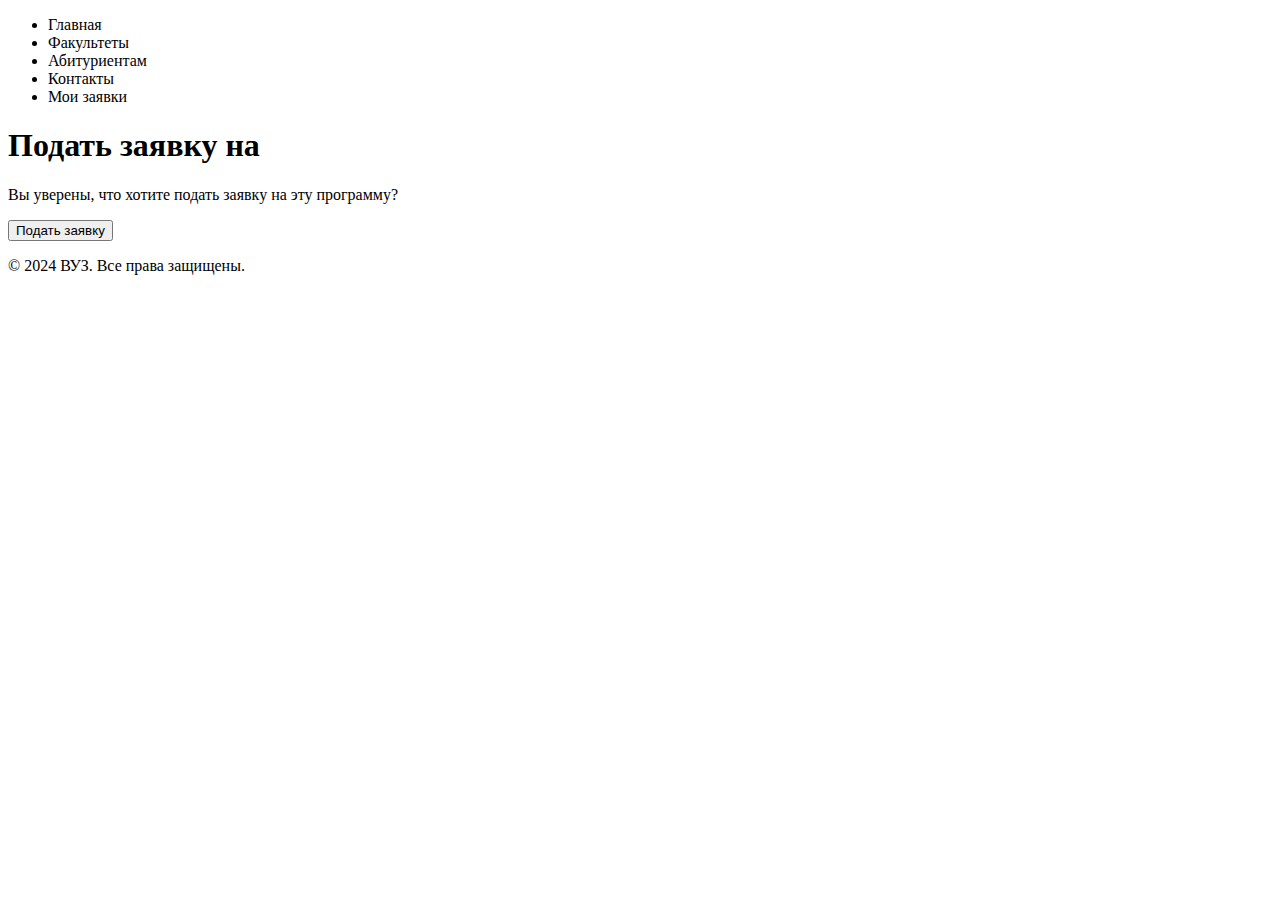
<file: src/main/resources/templates/application_form.html>
<!DOCTYPE html>
<html lang="ru" xmlns:th="http://www.thymeleaf.org">
<head>
    <meta charset="UTF-8"/>
    <title>Подать заявку</title>
    <link th:href="@{/css/index.css}" rel="stylesheet"/>
</head>
<body>
<header>
    <nav>
        <ul>
            <li><a th:href="@{/}">Главная</a></li>
            <li><a th:href="@{/faculties}">Факультеты</a></li>
            <li><a th:href="@{/admission}">Абитуриентам</a></li>
            <li><a th:href="@{/contact}">Контакты</a></li>
            <li th:if="${isAuthenticated}"><a th:href="@{/my_applications}">Мои заявки</a></li>
        </ul>
    </nav>
</header>
<main>
    <h1>Подать заявку на <span th:text="${program.specialization.name}"></span></h1>
    <form th:action="@{/applications/create(programId=${program.id})}" method="post">
        <p>Вы уверены, что хотите подать заявку на эту программу?</p>
        <button type="submit">Подать заявку</button>
    </form>
</main>
<footer>
    <p>&copy; 2024 ВУЗ. Все права защищены.</p>
</footer>
</body>
</html>
</file>
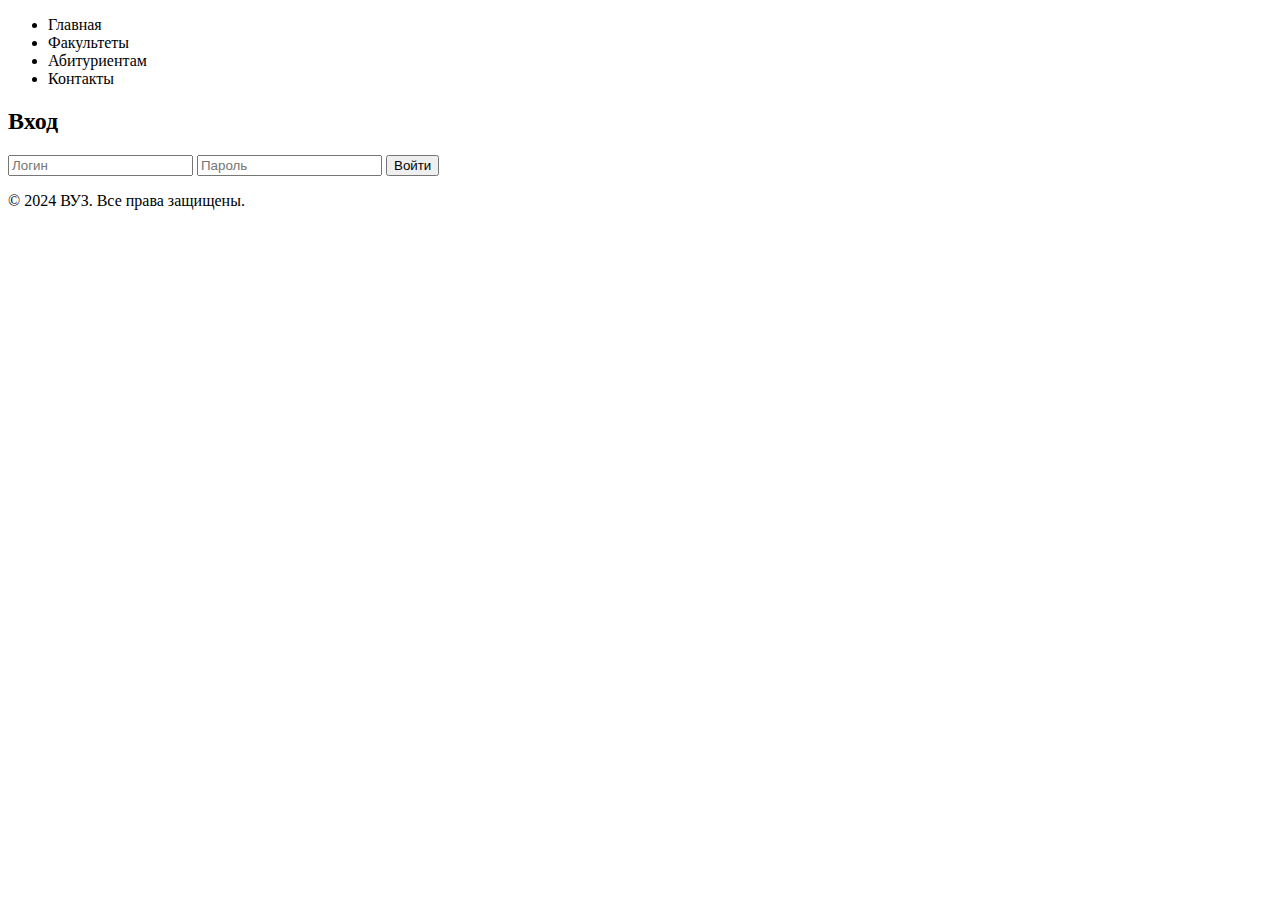
<file: src/main/resources/templates/login.html>
<!DOCTYPE html>
<html lang="ru" xmlns:th="http://www.thymeleaf.org">
<head>
    <meta charset="UTF-8">
    <title>Вход</title>
    <link th:href="@{/css/index.css}" rel="stylesheet"/>
</head>
<body>
<header>
    <nav>
        <ul>
            <li><a th:href="@{/}">Главная</a></li>
            <li><a th:href="@{/faculties}">Факультеты</a></li>
            <li><a th:href="@{/admission}">Абитуриентам</a></li>
            <li><a th:href="@{/contact}">Контакты</a></li>
        </ul>
    </nav>
</header>
<main>
    <h2>Вход</h2>
    <form method="post" th:action="@{/api/v1/auth/signin}" onsubmit="return login(event)">
        <input type="text" name="username" th:value="${signInRequest.username}" placeholder="Логин" required>
        <input type="password" name="password" th:value="${signInRequest.password}" placeholder="Пароль" required>
        <button type="submit">Войти</button>
    </form>
    <script>
        async function login(event){
            event.preventDefault();
            const formData = new FormData(event.target);
            const data = {
                username: formData.get('username'),
                password: formData.get('password')
            };
            const resp = await fetch('/api/v1/auth/signin',{
                method: 'POST',
                headers: {'Content-Type':'application/json'},
                body: JSON.stringify(data)
            });
            if(resp.ok){
                const json = await resp.json();
                // Сохраняем токен в localStorage
                localStorage.setItem('token', json.token);
                window.location.href = '/';
            } else {
                alert('Ошибка входа');
            }
        }
    </script>
</main>
<footer>
    <p>&copy; 2024 ВУЗ. Все права защищены.</p>
</footer>
</body>
</html>
</file>
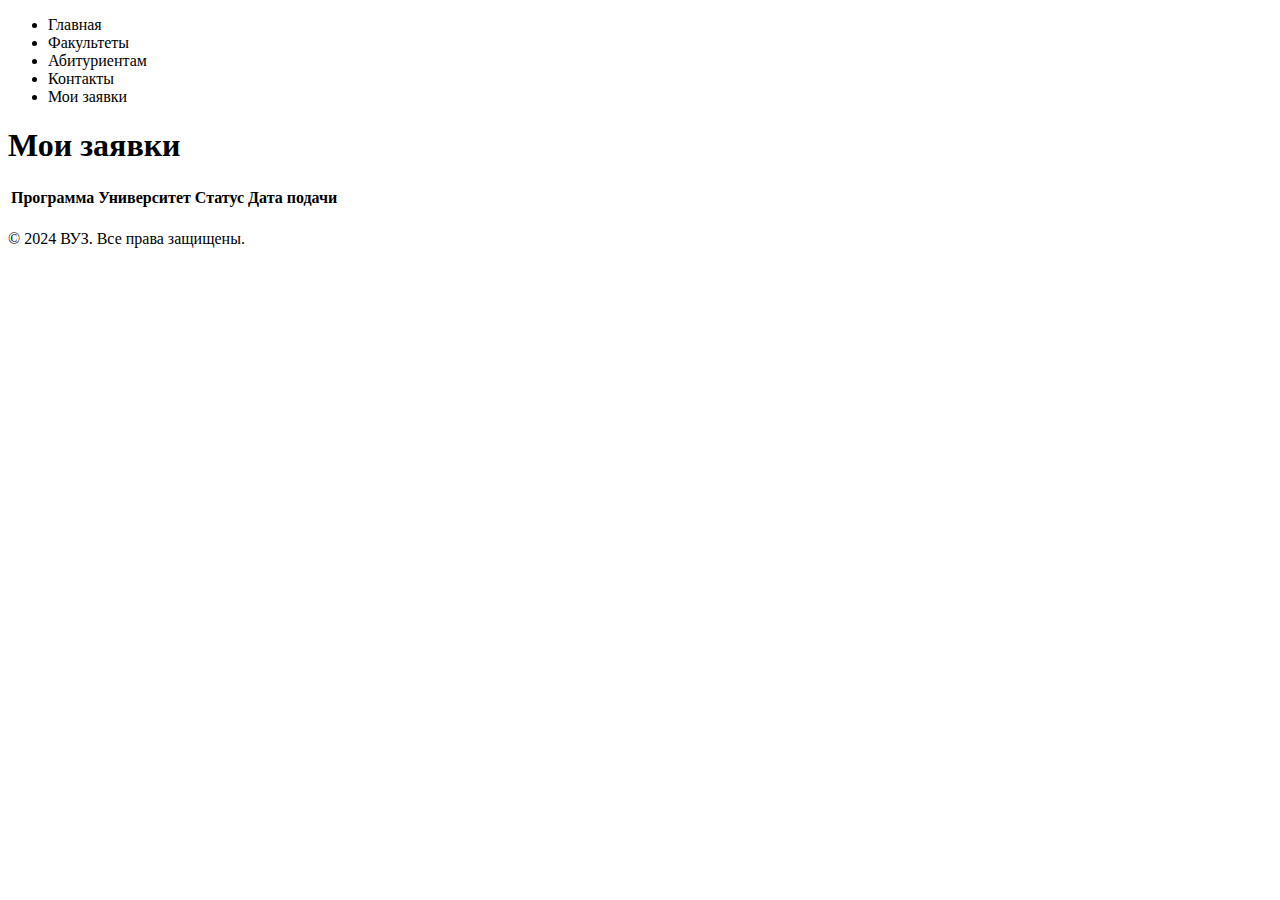
<file: src/main/resources/templates/my_applications.html>
<!DOCTYPE html>
<html lang="ru" xmlns:th="http://www.thymeleaf.org">
<head>
    <meta charset="UTF-8"/>
    <title>Мои заявки</title>
    <link th:href="@{/css/index.css}" rel="stylesheet"/>
</head>
<body>
<header>
    <nav>
        <ul>
            <li><a th:href="@{/}">Главная</a></li>
            <li><a th:href="@{/faculties}">Факультеты</a></li>
            <li><a th:href="@{/admission}">Абитуриентам</a></li>
            <li><a th:href="@{/contact}">Контакты</a></li>
            <li><a th:href="@{/my_applications}">Мои заявки</a></li>
        </ul>
    </nav>
</header>
<main>
    <h1>Мои заявки</h1>
    <table>
        <tr>
            <th>Программа</th>
            <th>Университет</th>
            <th>Статус</th>
            <th>Дата подачи</th>
        </tr>
        <tr th:each="app : ${applications}">
            <td th:text="${app.program.specialization.name}"></td>
            <td th:text="${app.program.university.name}"></td>
            <td th:text="${app.status}"></td>
            <td th:text="${app.applicationDate}"></td>
        </tr>
    </table>
</main>
<footer>
    <p>&copy; 2024 ВУЗ. Все права защищены.</p>
</footer>
</body>
</html>
</file>
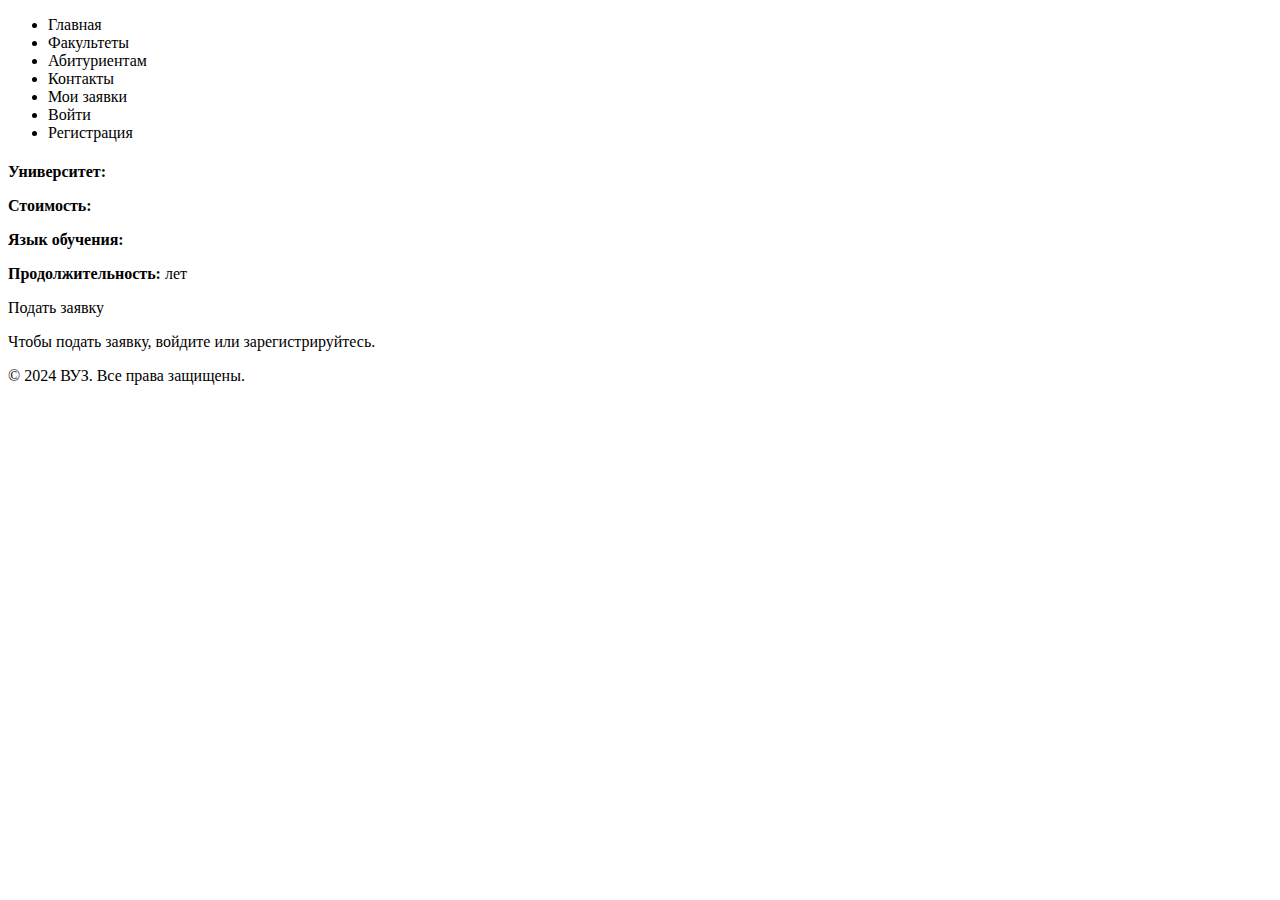
<file: src/main/resources/templates/program_detail.html>
<!DOCTYPE html>
<html lang="ru" xmlns:th="http://www.thymeleaf.org">
<head>
    <meta charset="UTF-8"/>
    <title>Программа</title>
    <link th:href="@{/css/index.css}" rel="stylesheet"/>
</head>
<body>
<header>
    <nav>
        <ul>
            <li><a th:href="@{/}">Главная</a></li>
            <li><a th:href="@{/faculties}">Факультеты</a></li>
            <li><a th:href="@{/admission}">Абитуриентам</a></li>
            <li><a th:href="@{/contact}">Контакты</a></li>
            <li th:if="${isAuthenticated}"><a th:href="@{/my_applications}">Мои заявки</a></li>
            <li th:if="${!isAuthenticated}"><a th:href="@{/login}">Войти</a></li>
            <li th:if="${!isAuthenticated}"><a th:href="@{/register}">Регистрация</a></li>
        </ul>
    </nav>
</header>
<main>
    <h1 th:text="${program.specialization.name}"></h1>
    <p><strong>Университет:</strong> <span th:text="${program.university.name}"></span></p>
    <p><strong>Стоимость:</strong> <span th:text="${program.cost}"></span></p>
    <p><strong>Язык обучения:</strong> <span th:text="${program.language}"></span></p>
    <p><strong>Продолжительность:</strong> <span th:text="${program.duration}"></span> лет</p>

    <div th:if="${isAuthenticated}">
        <a th:href="@{/applications/create(programId=${program.id})}">Подать заявку</a>
    </div>
    <div th:if="${!isAuthenticated}">
        <p>Чтобы подать заявку, <a th:href="@{/login}">войдите</a> или <a th:href="@{/register}">зарегистрируйтесь</a>.</p>
    </div>
</main>
<footer>
    <p>&copy; 2024 ВУЗ. Все права защищены.</p>
</footer>
</body>
</html>
</file>
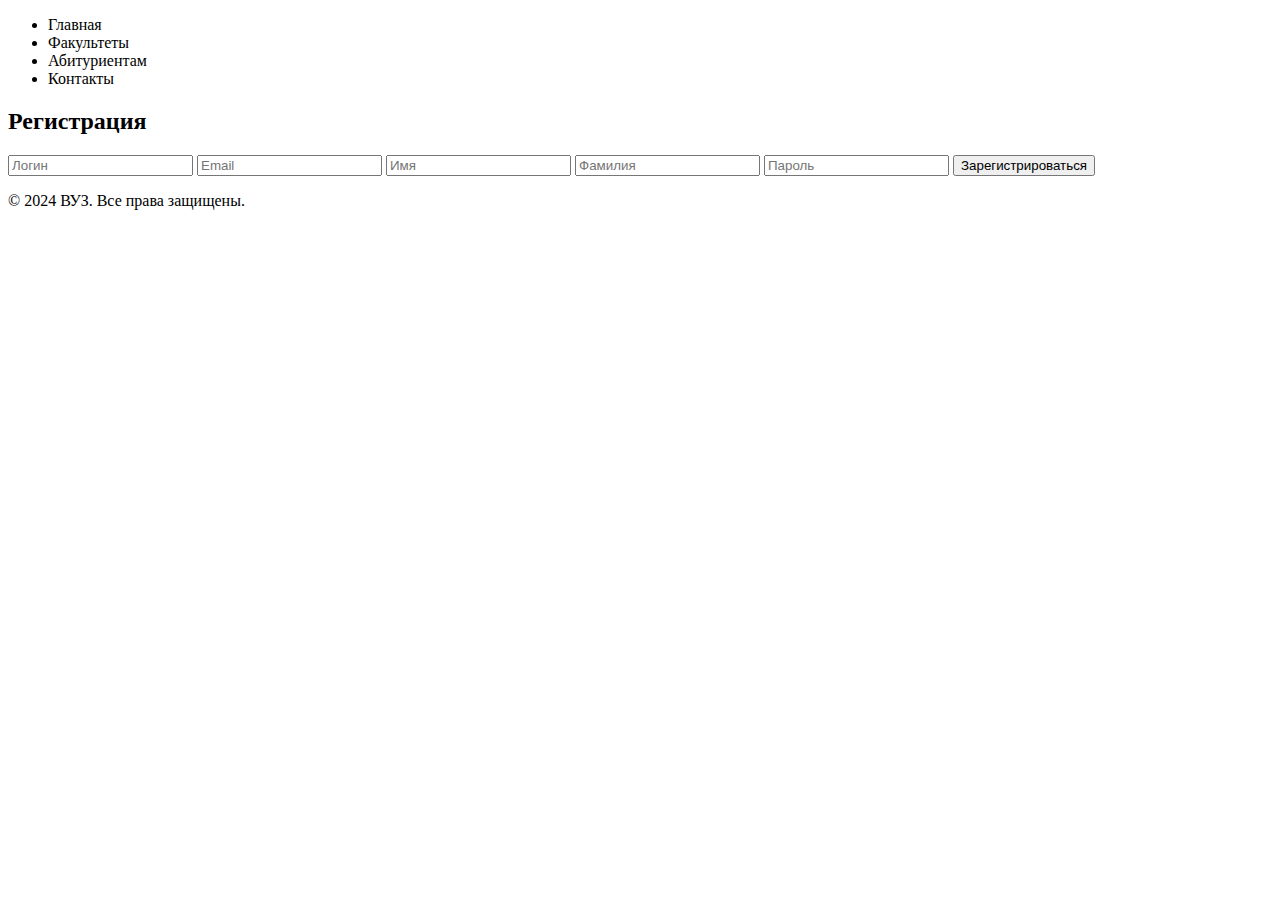
<file: src/main/resources/templates/register.html>
<!DOCTYPE html>
<html lang="ru" xmlns:th="http://www.thymeleaf.org">
<head>
    <meta charset="UTF-8">
    <title>Регистрация</title>
    <link th:href="@{/css/index.css}" rel="stylesheet"/>
</head>
<body>
<header>
    <nav>
        <ul>
            <li><a th:href="@{/}">Главная</a></li>
            <li><a th:href="@{/faculties}">Факультеты</a></li>
            <li><a th:href="@{/admission}">Абитуриентам</a></li>
            <li><a th:href="@{/contact}">Контакты</a></li>
        </ul>
    </nav>
</header>
<main>
    <h2>Регистрация</h2>
    <form method="post" th:action="@{/api/v1/auth/signup}" onsubmit="return registerUser(event)">
        <input type="text" name="username" placeholder="Логин" required>
        <input type="email" name="email" placeholder="Email" required>
        <input type="text" name="firstName" placeholder="Имя" required>
        <input type="text" name="lastName" placeholder="Фамилия" required>
        <input type="password" name="password" placeholder="Пароль" required>
        <!-- Предположим, что у вас есть роль с id=1 это ROLE_USER -->
        <input type="hidden" name="roleId" value="1">
        <button type="submit">Зарегистрироваться</button>
    </form>
    <script>
        async function registerUser(event){
            event.preventDefault();
            const formData = new FormData(event.target);
            const data = {
                username: formData.get('username'),
                email: formData.get('email'),
                firstName: formData.get('firstName'),
                lastName: formData.get('lastName'),
                password: formData.get('password'),
                roleId: formData.get('roleId')
            };

            const resp = await fetch('/api/v1/auth/signup',{
                method:'POST',
                headers:{'Content-Type':'application/json'},
                body:JSON.stringify(data)
            });

            if(resp.ok){
                alert('Пользователь создан, теперь войдите');
                window.location.href='/login';
            } else {
                alert('Ошибка регистрации');
            }
        }
    </script>
</main>
<footer>
    <p>&copy; 2024 ВУЗ. Все права защищены.</p>
</footer>
</body>
</html>
</file>
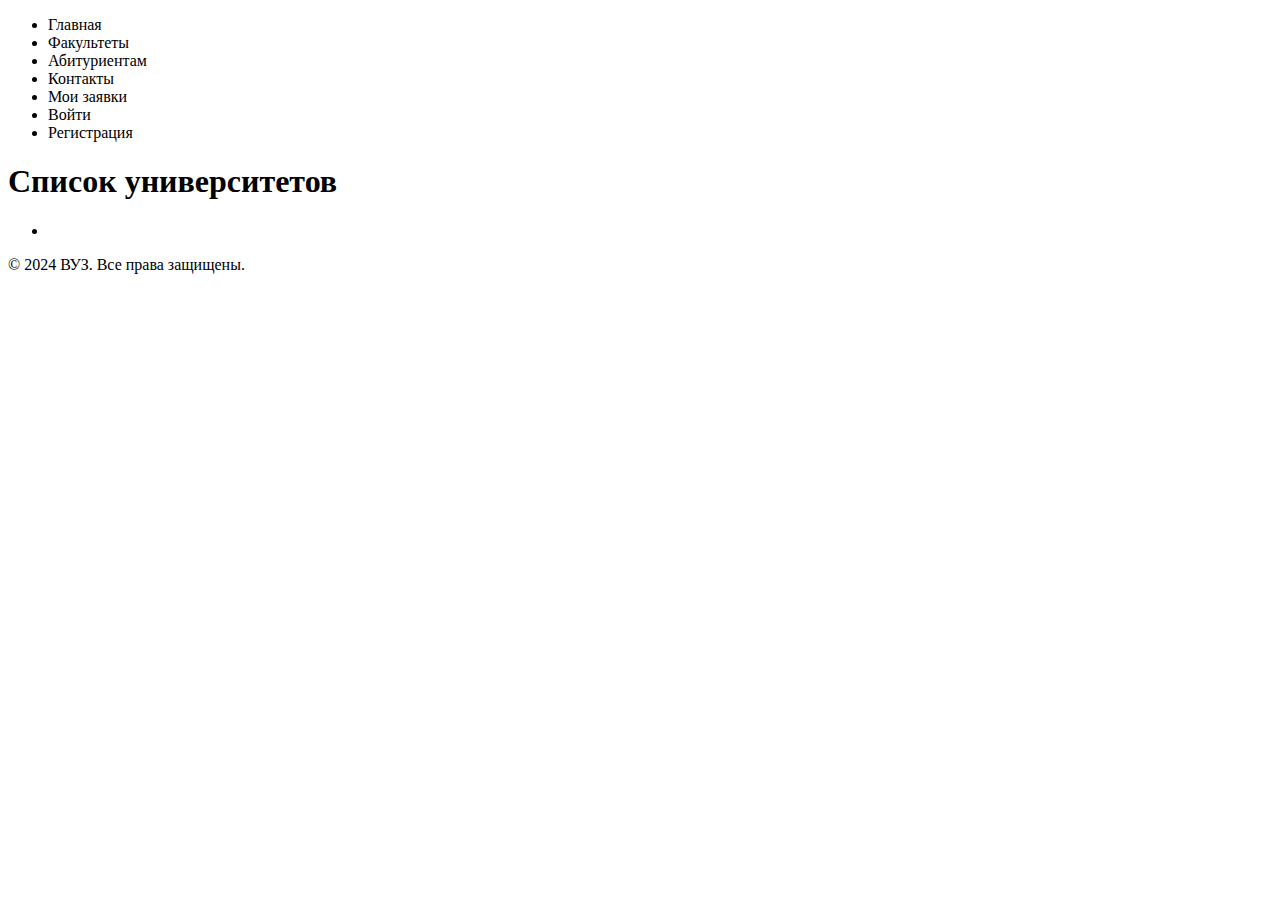
<file: src/main/resources/templates/universities.html>
<!DOCTYPE html>
<html lang="ru" xmlns:th="http://www.thymeleaf.org">
<head>
    <meta charset="UTF-8"/>
    <title>Университеты</title>
    <link th:href="@{/css/index.css}" rel="stylesheet"/>
</head>
<body>
<header>
    <nav>
        <ul>
            <li><a th:href="@{/}">Главная</a></li>
            <li><a th:href="@{/faculties}">Факультеты</a></li>
            <li><a th:href="@{/admission}">Абитуриентам</a></li>
            <li><a th:href="@{/contact}">Контакты</a></li>
            <li th:if="${isAuthenticated}"><a th:href="@{/my_applications}">Мои заявки</a></li>
            <li th:if="${!isAuthenticated}"><a th:href="@{/login}">Войти</a></li>
            <li th:if="${!isAuthenticated}"><a th:href="@{/register}">Регистрация</a></li>
        </ul>
    </nav>
</header>
<main>
    <h1>Список университетов</h1>
    <ul>
        <li th:each="uni : ${universities}">
            <a th:href="@{/universities/{id}(id=${uni.id})}" th:text="${uni.name}"></a>
        </li>
    </ul>
</main>
<footer>
    <p>&copy; 2024 ВУЗ. Все права защищены.</p>
</footer>
</body>
</html>
</file>
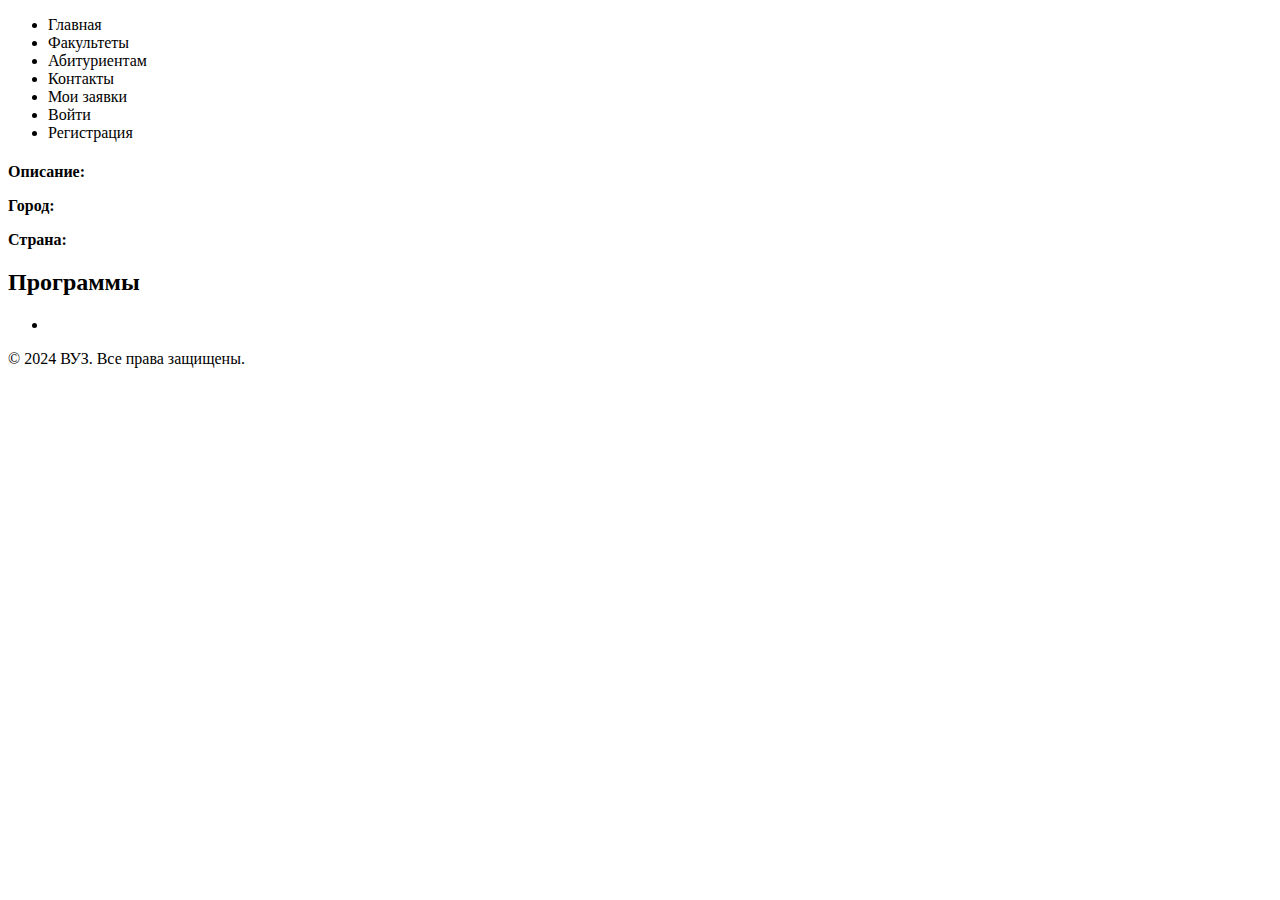
<file: src/main/resources/templates/university_detail.html>
<!DOCTYPE html>
<html lang="ru" xmlns:th="http://www.thymeleaf.org">
<head>
    <meta charset="UTF-8">
    <title th:text="${university.name}">Университет</title>
    <link th:href="@{/css/index.css}" rel="stylesheet"/>
</head>
<body>
<header>
    <nav>
        <ul>
            <li><a th:href="@{/}">Главная</a></li>
            <li><a th:href="@{/faculties}">Факультеты</a></li>
            <li><a th:href="@{/admission}">Абитуриентам</a></li>
            <li><a th:href="@{/contact}">Контакты</a></li>
            <li th:if="${isAuthenticated}"><a th:href="@{/my_applications}">Мои заявки</a></li>
            <li th:if="${!isAuthenticated}"><a th:href="@{/login}">Войти</a></li>
            <li th:if="${!isAuthenticated}"><a th:href="@{/register}">Регистрация</a></li>
        </ul>
    </nav>
</header>
<main>
    <h1 th:text="${university.name}"></h1>
    <p><strong>Описание:</strong> <span th:text="${university.description}"></span></p>
    <p><strong>Город:</strong> <span th:text="${university.city}"></span></p>
    <p><strong>Страна:</strong> <span th:text="${university.country}"></span></p>
    <h2>Программы</h2>
    <ul>
        <li th:each="p : ${programs}">
            <a th:href="@{/programs/{id}(id=${p.id})}" th:text="${p.specialization.name}"></a>
        </li>
    </ul>
</main>
<footer>
    <p>&copy; 2024 ВУЗ. Все права защищены.</p>
</footer>
</body>
</html>
</file>
